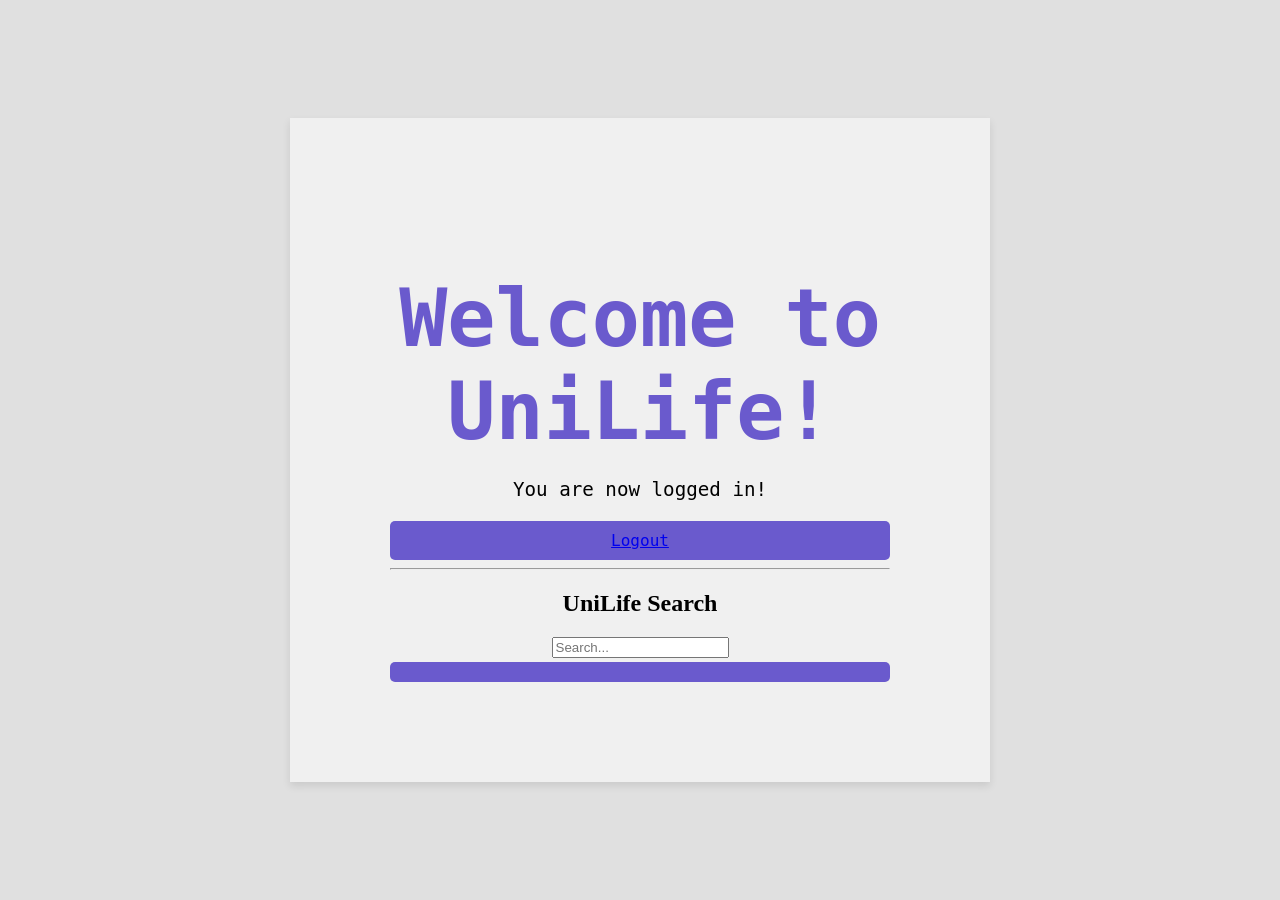
<file: unilife-frontend/home.html>
<!DOCTYPE html>
<html lang="en">
<head>
    <meta charset="UTF-8">
    <meta name="viewport" content="width=device-width, initial-scale=1.0">
    <title>UniLife Homepage</title>
    <link rel="stylesheet" href="styles.css">
</head>
<body>
  <div class="container">
    <h1>Welcome to UniLife!</h1>
    <p>You are now logged in!</p>
    <button id="logout-button"><a href="index.html">Logout</a></button>
    <hr>

    <h2> UniLife Search</h2>
      <input type="text" id="search-input" placeholder="Search...">
      <button id="search-button"><search></button>
      <div id="results"></div>
      </div>

  <script type="module" src="home.js"></script>  
</body>
</html>
</file>
<file: unilife-frontend/styles.css>
html, body {
    height: 100%;
    background-color: #e0e0e0;
}
body {
    display: flex;
    flex-direction: column; 
    justify-content: center;
    align-items: center;
    min-height: 100vh;
    margin: 0;
    text-align: center;   
    box-sizing: border-box;
}
form {
    display: flex;
    flex-direction: column;
    align-items: center;
    width: 100%;
}

h1 { 
    font-family: 'Andale Mono', monospace;
    font-size: 5em;
    color: SlateBlue;
    margin-bottom: 20px;
}
p {
    font-family: 'Andale Mono', monospace;
    font-size: 1.2em;
    margin-bottom: 20px;
}
.container {
    background-color: #f0f0f0;
    padding: 100px;
    box-shadow: 0 4px 8px rgba(0, 0, 0, 0.1);
    width: 500px;
}
label {
    display: block;
    text-align: center;
    margin-bottom: 5px;
    font-weight: bold;
}
label[for="email"],
label[for="password"],
label[for="confirm-password"] {
    font-family: 'Andale Mono', monospace;
    font-size: 1.2em;
    color: #333;
}
input[type="email"],
input[type="password"] {
    font-family: 'Andale Mono', monospace;
    font-size: 1.2em;
    width: 100%;
    padding: 10px;
    margin-bottom: 20px;    
    border: 1px solid #ccc;
    border-radius: 5px;
    box-sizing: border-box;
}
button{
    font-family: 'Andale Mono', monospace;
    width: 100%;
    padding: 10px;
    background-color: SlateBlue;
    color: white;
    border: none;
    border-radius: 5px;
    font-size: 1em;
    cursor: pointer;
}
.error-message {
    color: rgb(0, 0, 0);
    font-family: 'Andale Mono', monospace;
    font-weight: bold;
    font-size: 0.9em;
    margin-top: 5px;
    margin-bottom: 10px;
    display: none;
}
.password-strength {
    font-family: 'Andale Mono', monospace;
    font-size: 1.5em;
    font-weight: bold;
}
</file>
